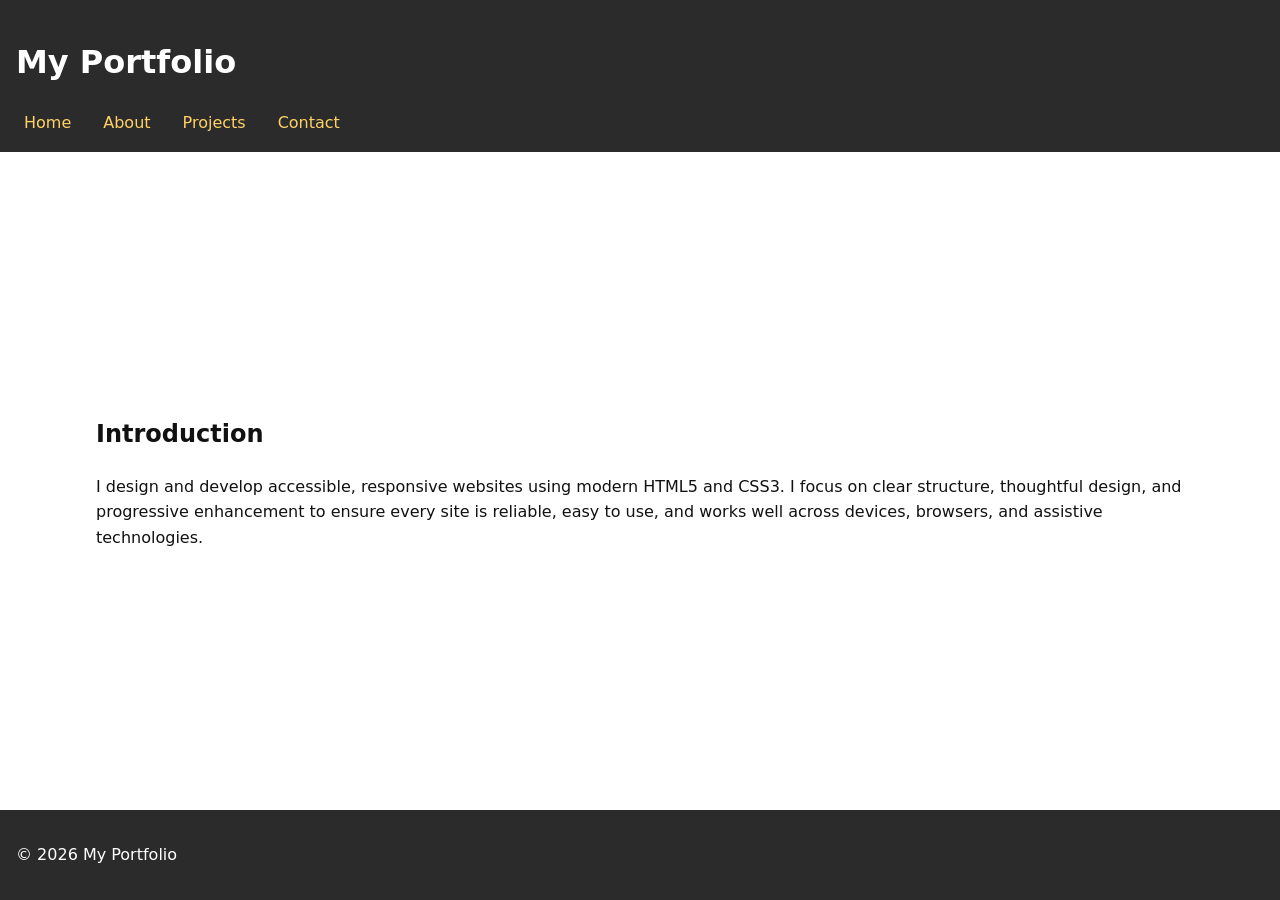
<file: index.html>
<!DOCTYPE html>
<html lang="en">
<head>
  <meta charset="utf-8">
  <meta name="viewport" content="width=device-width, initial-scale=1">
  <meta name="description" content="Accessible personal portfolio homepage">
  <title>Portfolio – Home</title>
  <link rel="stylesheet" href="style.css">
</head>

<body>
  <a class="skip-link" href="#main">Skip to main content</a>

  <header class="site-header">
    <h1>My Portfolio</h1>

    <nav class="site-nav" aria-label="Primary navigation">
      <ul>
        <li><a href="index.html" aria-current="page">Home</a></li>
        <li><a href="about.html">About</a></li>
        <li><a href="project.html">Projects</a></li>
        <li><a href="contact.html">Contact</a></li>
      </ul>
    </nav>
  </header>

  <main id="main">
    <section>
      <h2>Introduction</h2>
      <p>
        I design and develop accessible, responsive websites using modern HTML5 and CSS3. I focus on clear structure, thoughtful design, and progressive enhancement to ensure every site is reliable, easy to use, and works well across devices, browsers, and assistive technologies.
      </p>
    </section>
  </main>

  <footer class="site-footer">
    <p>© 2026 My Portfolio</p>
  </footer>

  <script src="script.js"></script>
</body>
</html>
</file>
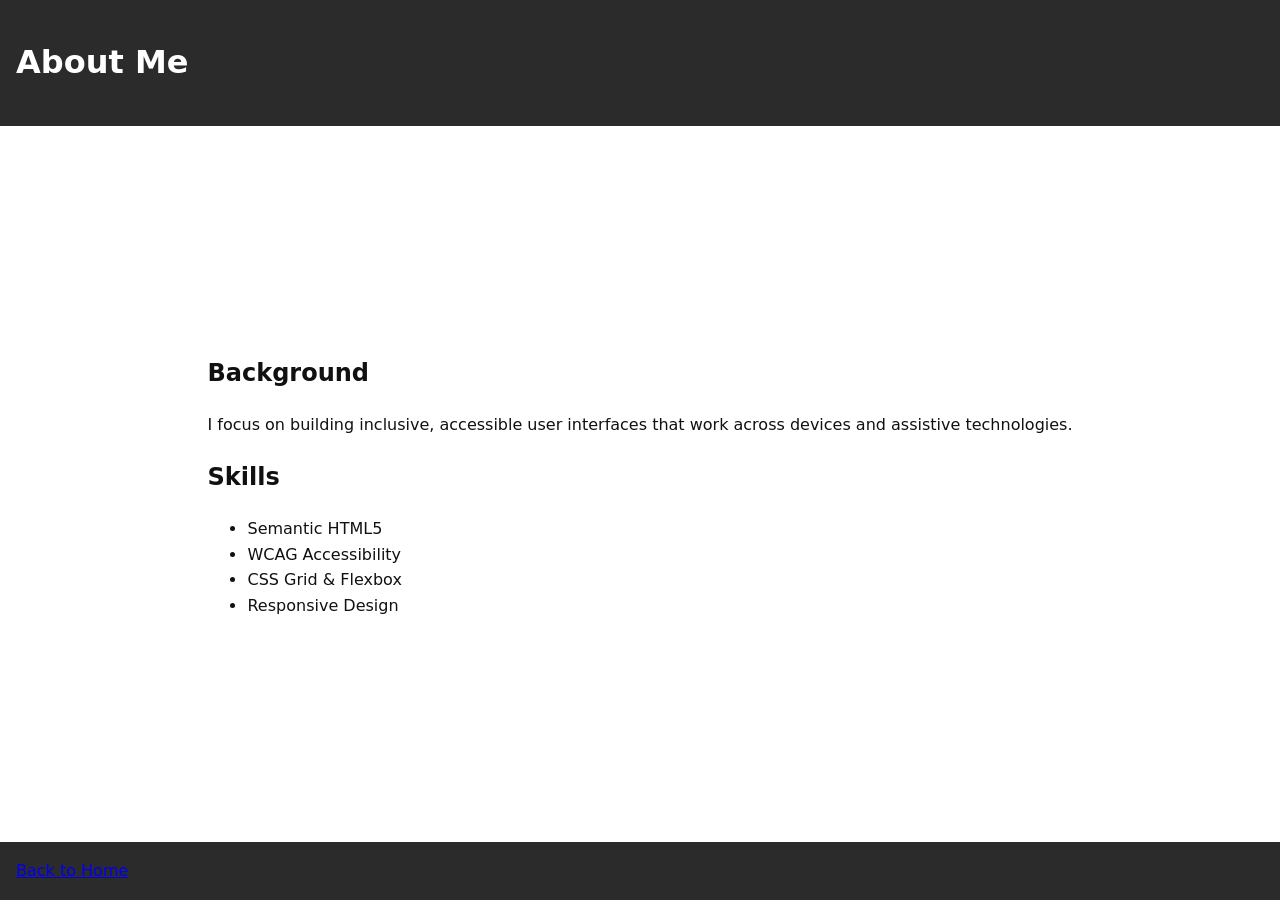
<file: about.html>
<!DOCTYPE html>
<html lang="en">
<head>
  <meta charset="utf-8">
  <meta name="viewport" content="width=device-width, initial-scale=1">
  <meta name="description" content="About the developer">
  <title>About</title>
  <link rel="stylesheet" href="style.css">
</head>

<body>
  <a class="skip-link" href="#main">Skip to main content</a>

  <header class="site-header">
    <h1>About Me</h1>
  </header>

  <main id="main">
    <section>
      <h2>Background</h2>
      <p>
        I focus on building inclusive, accessible user interfaces that work
        across devices and assistive technologies.
      </p>
    </section>

    <section>
      <h2>Skills</h2>
      <ul>
        <li>Semantic HTML5</li>
        <li>WCAG Accessibility</li>
        <li>CSS Grid & Flexbox</li>
        <li>Responsive Design</li>
      </ul>
    </section>
  </main>

  <footer class="site-footer">
    <a href="index.html">Back to Home</a>
  </footer>

  <script src="script.js"></script>
</body>
</html>
</file>
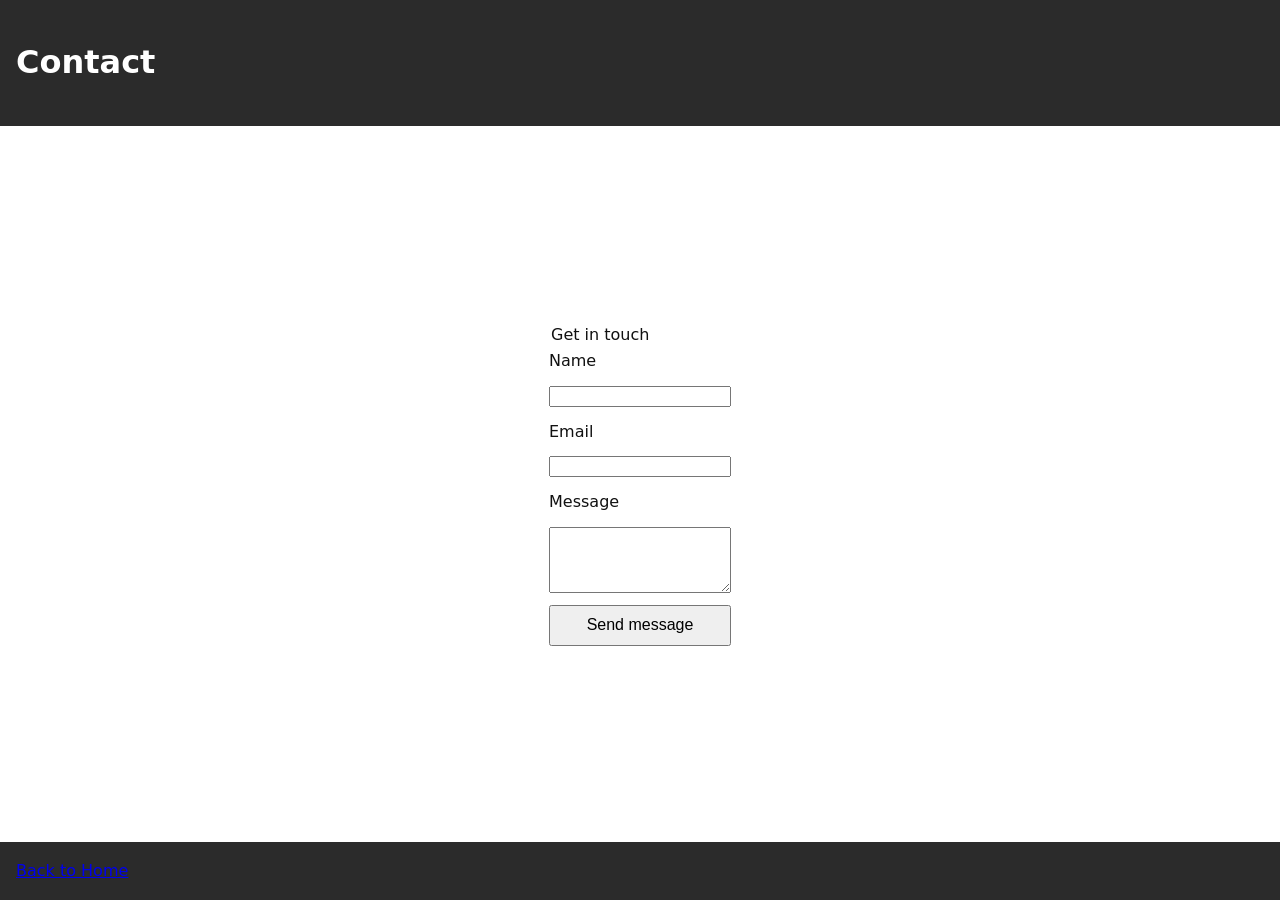
<file: contact.html>
<!DOCTYPE html>
<html lang="en">
<head>
  <meta charset="utf-8">
  <meta name="viewport" content="width=device-width, initial-scale=1">
  <meta name="description" content="Contact form">
  <title>Contact form</title>
  <link rel="stylesheet" href="style.css">
</head>

<body>
  <a class="skip-link" href="#main">Skip to main content</a>

  <header class="site-header">
    <h1>Contact</h1>
  </header>

  <main id="main">
    <form class="contact-form" novalidate>
      <fieldset>
        <legend>Get in touch</legend>

        <label for="name">Name</label>
        <input id="name" name="name" type="text" required>

        <label for="email">Email</label>
        <input id="email" name="email" type="email" required>

        <label for="message">Message</label>
        <textarea id="message" name="message" rows="4"></textarea>

        <button type="submit">Send message</button>
      </fieldset>
    </form>
  </main>

  <footer class="site-footer">
    <a href="index.html">Back to Home</a>
  </footer>

  <script src="script.js"></script>
</body>
</html>
</file>
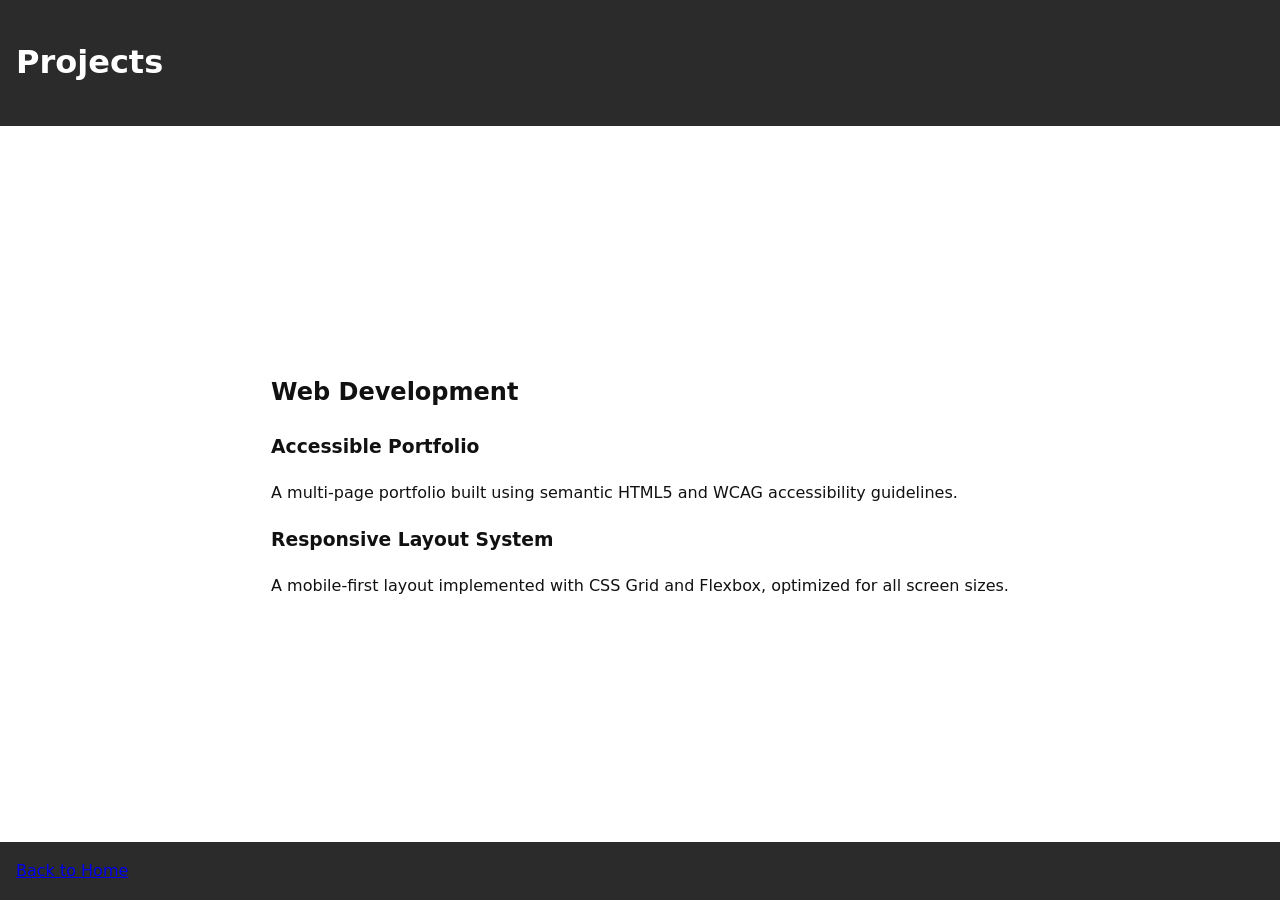
<file: project.html>
<!DOCTYPE html>
<html lang="en">
<head>
  <meta charset="utf-8">
  <meta name="viewport" content="width=device-width, initial-scale=1">
  <meta name="description" content="Project portfolio">
  <title>Projects</title>
  <link rel="stylesheet" href="style.css">
</head>

<body>
  <a class="skip-link" href="#main">Skip to main content</a>

  <header class="site-header">
    <h1>Projects</h1>
  </header>

  <main id="main">
    <section class="projects-layout">
      
      <h2 class="projects-heading">Web Development</h2>

    
      <div class="projects-list">
        <article class="project">
          <h3>Accessible Portfolio</h3>
          <p>
            A multi-page portfolio built using semantic HTML5 and WCAG
            accessibility guidelines.
          </p>
        </article>

        <article class="project">
          <h3>Responsive Layout System</h3>
          <p>
            A mobile-first layout implemented with CSS Grid and Flexbox,
            optimized for all screen sizes.
          </p>
        </article>
      </div>
    </section>
  </main>

  <footer class="site-footer">
    <a href="index.html">Back to Home</a>
  </footer>

  <script src="script.js"></script>
</body>
</html>
</file>
<file: style.css>
:root {
  --bg: #ffffff;
  --text: #111111;
  --primary: #2b2b2b;
  --nav-link:#ffd166;
  --focus: #f59e0b;
  --muted:#f3f4f6;

}


*,
*::before,
*::after {
  box-sizing: border-box;
}

html,body{
    height: 100%;
}


body {
  margin: 0;
  font-family: system-ui, sans-serif;
  background-color: var(--bg);
  color: var(--text);
  line-height: 1.6;

  display: flex;
  flex-direction: column;
}


.skip-link {
  position: absolute;
  left: -999px;
  top: 0;
  background: #000;
  color: #fff;
  padding: 0.5rem 1rem;
}
.skip-link:focus {
  left: 0;
  z-index: 1000;
}


.site-header,
.site-footer {
  background: var(--primary);
  color: #ffffff;
  padding: 1rem;
}

.site-nav ul {
  list-style: none;
  margin:0;
  padding: 0;
  display: flex;
  gap: 1rem;
  flex-wrap: wrap;
}

.site-nav a {
  color:var(--nav-link);
  text-decoration: none;
  padding:0.25rem 0.5rem
}
.site-nav a:hover,.site a:focus{
    text-decoration: underline;
}

a:focus,
button:focus,
input:focus,
textarea:focus {
  outline: 3px solid var(--focus);
  outline-offset: 2px;
}

/* Main */
main {
  padding: 1rem;
  max-width: 70rem;
  margin: auto;
}


.projects {
  display: grid;
  gap: 1.5rem;
}

@media (min-width: 768px) {
  .projects {
    grid-template-columns: repeat(2, 1fr);
  }
}


.contact-form {
  border: 2px solid var(--border);
  padding: 1.5rem;
  margin: 2rem auto;
}

fieldset {
  border: none;
  padding: 0;
  display: flex;
  flex-direction: column;
  gap: 0.75rem;
}

button {
  padding: 0.6rem;
  font-size: 1rem;
  cursor: pointer;
}
button:hover {
  opacity: 0.9;
}
</file>
